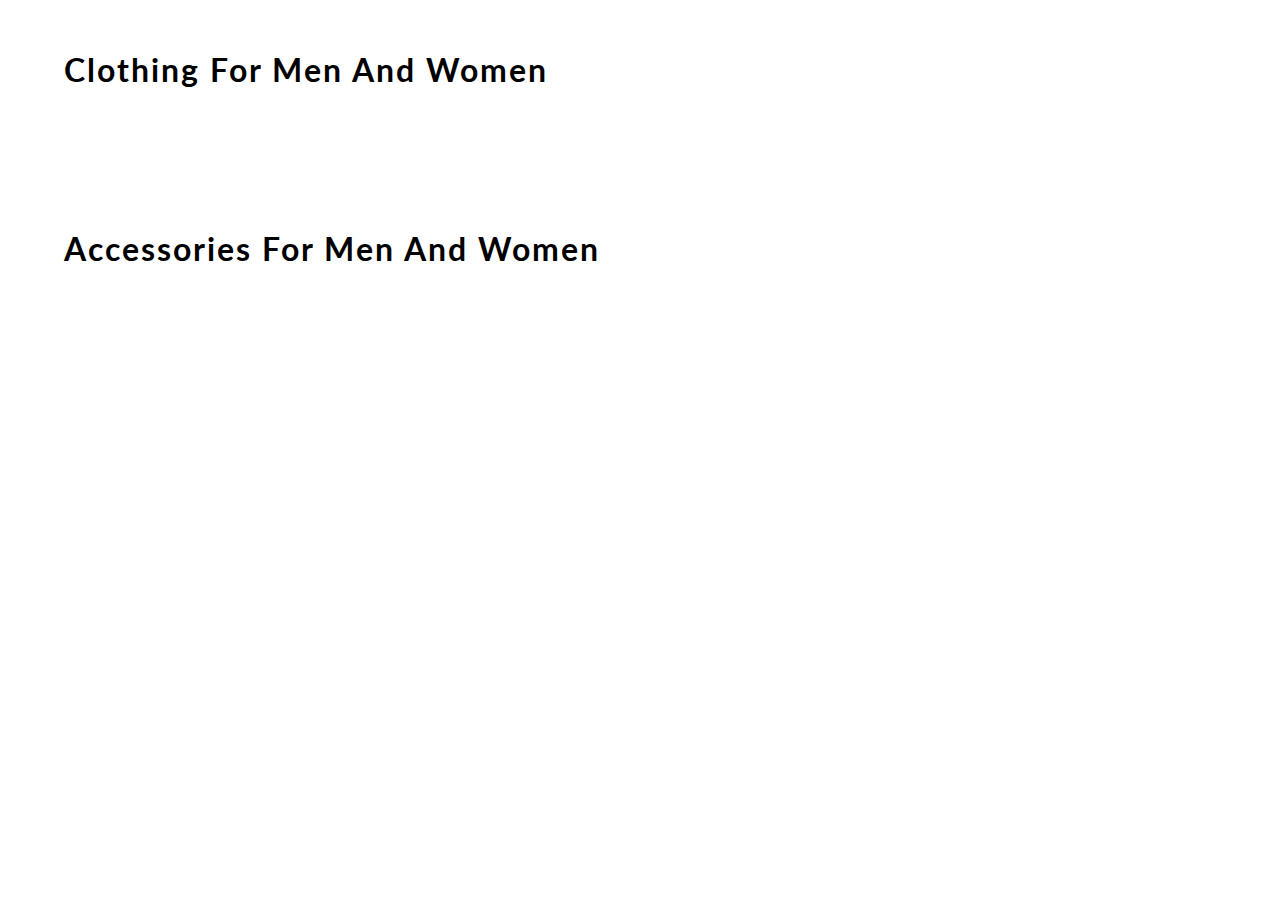
<file: content.html>
<!DOCTYPE html>
<html lang="en">
<head>
    <meta charset="UTF-8">
    <meta name="viewport" content="width=device-width, initial-scale=1.0">
    <meta http-equiv="X-UA-Compatible" content="ie=edge">
    <title> CONTENT | E-COMMERCE WEBSITE BY SK </title>
    <link href="https://fonts.googleapis.com/css?family=Lato&display=swap" rel="stylesheet">
    <!-- favicon -->
    <link rel="icon" href="https://img.freepik.com/premium-vector/sk-logo-design_705304-207.jpg?w=740" type="image/gif" sizes="16x16">

    <link rel="stylesheet" href="content.css">

</head>
<body>
    <div id="mainContainer">

        <h1> clothing for men and women </h1>
        <div id="containerClothing">
            <!-- JS rendered code -->
        </div>

        <h1> accessories for men and women </h1>
        <div id="containerAccessories">
            <!-- JS rendered code -->
        </div>
    </div>
</body>
<script src="content.js"></script>
</html>
</file>
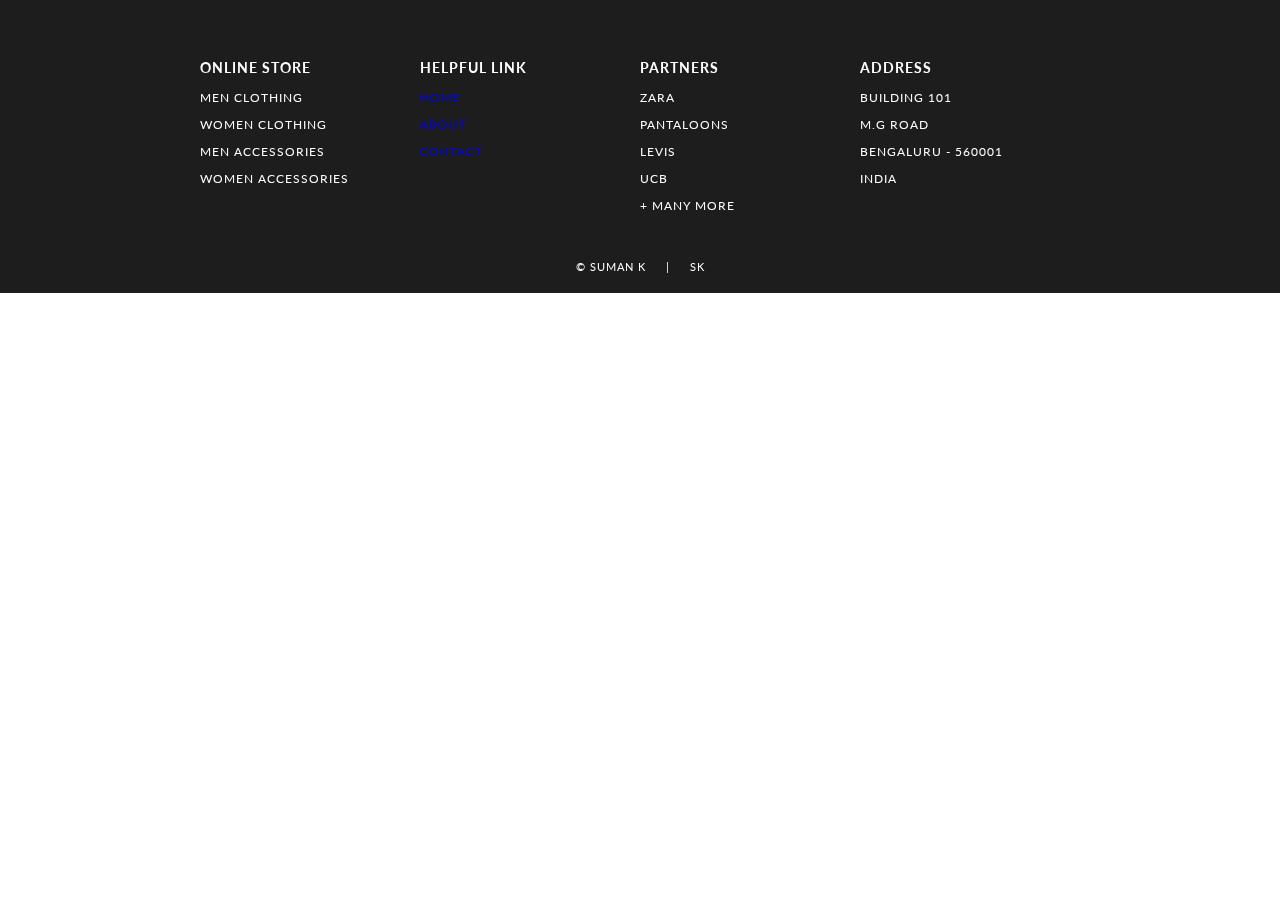
<file: footer.html>
<!DOCTYPE html>
<html lang="en">
<head>
    <meta charset="UTF-8">
    <meta name="viewport" content="width=device-width, initial-scale=1.0">
    <meta http-equiv="X-UA-Compatible" content="ie=edge">
    <title> FOOTER | E-COMMERCE WEBSITE BY SK </title>
    <!-- EXTERNAL LINKS -->
    <link href="https://fonts.googleapis.com/css?family=Source+Sans+Pro:300,400" rel="stylesheet">
    <link href="https://fonts.googleapis.com/css?family=Lato&display=swap" rel="stylesheet">
    <link rel="stylesheet" href="footer.css">
</head>

<body>
    <footer>
        <section>    
            <div id="containerFooter">
                
                <div id="webFooter">
                    <h3> online store </h3>
                    <p> men clothing </p>
                    <p> women clothing </p>
                    <p> men accessories </p>
                    <p> women accessories </p>
                </div>
                <div id="webFooter">
                    <h3> helpful link </h3>
                    <p> <div id="Home"><a href="index.html" style="font: black;text-decoration: none;"> Home </a></style></div></p>
                    <p> <div id="about"><a href="_" style="font: black;text-decoration: none;"> About </a></style></div> </p>
                    <p> <div id="contact"><a href="suman280201@gmail.com" style="font: black;text-decoration: none;"> Contact </a></style></div> </p>
                </div>
                <div id="webFooter">
                    <h3> partners </h3>
                    <p> zara </p>
                    <p> pantaloons </p>
                    <p> levis </p>
                    <p> ucb </p>
                    <p> + many more </p>
                </div>
                <div id="webFooter">
                    <h3> Address </h3>
                    <p> building 101 </p>
                    <p> M.G Road </p>
                    <p> Bengaluru - 560001 </p>
                    <p> India </p>
                </div>
            </div>
            <div id="credit"><a href="https://www.linkedin.com/in/suman-k-9a31b8283"> © SUMAN K </a> &nbsp&nbsp&nbsp | &nbsp&nbsp&nbsp <a href="https://vercel.com/sumanks-projects" target="_blank"> SK </a></div>
        </section>

    </footer>

</body>
</html>
</file>
<file: content.css>
body
{
    margin: 0;
    font-family: 'Lato', sans-serif;
}
h1
{
    width: 90%;
    margin: auto;
    padding: 50px 0;
    letter-spacing: 2px;
    font-weight: 700;
    text-transform: capitalize;
}
#containerClothing, #containerAccessories
{
    display: grid;
    grid-gap: 70px 20px;
    grid-template-columns: repeat(5, 1fr);
    width: 90%;
    margin: auto;
    padding-bottom: 40px;
}
#box 
{
    width: 100%;
    background-color: white;
    align-content: center;
    border-radius: 10px;
    box-shadow: 1px 2px 6px 2px rgb(219, 219, 219);
}
#box:hover
{
    box-shadow: 1px 6px 3px 0 rgb(185, 185, 185);
}
#containerClothing img
{
    width: 100%;
    border-top-left-radius: 10px;
    border-top-right-radius: 10px;
}
#containerAccessories img
{
    width: 100%;
    border-top-left-radius: 10px;
    border-top-right-radius: 10px;
}
#details
{
    padding: 0 15px;
    text-transform: capitalize;
}
#box a 
{
    text-decoration: none;
    color: rgb(29, 29, 29);
}
h3
{
    font-size: 16px;
}
h4
{
    font-weight: 100;
}
h2
{
    color: rgb(3, 94, 94);
}

/* ----------------------------- MEDIA QUERY --------------------------- */

@media(max-width: 1070px)
{
    h1
    {
        font-size: 25px;
    }
    #containerClothing, #containerAccessories
    {
        width: 95%;
        grid-gap: 10px;
    }
}
@media(max-width: 850px)
{
    h1 
    {
        width: 80%;
    }
    #containerClothing, #containerAccessories
    {
        display: grid;
        grid-gap: 70px 20px;
        grid-template-columns: repeat(3, 1fr);
        width: 80%;
    }    
}
@media(max-width: 650px)
{
    h1
    {
        font-size: 20px;
    }
    h1 
    {
        width: 90%;
    }
    #containerClothing, #containerAccessories
    {
        width: 90%;
    }
}
@media(max-width: 600px)
{
    h1 
    {
        width: 70%;
    }
    #containerClothing, #containerAccessories
    {
        width: 70%;
    }
}
@media(max-width: 505px)
{
    h1 
    {
        width: 80%;
    }
    #containerClothing, #containerAccessories
    {
        width: 80%;
        grid-template-columns: repeat(2, 1fr);
    }
}
</file>
<file: footer.css>
body
{
    margin: 0;
    font-family: 'Lato', sans-serif;
}

#containerFooter
{
    width: 100%;
    background-color: rgb(29, 29, 29);
    color: white;
    letter-spacing: 1px;
    display: grid;
    grid-template-columns: repeat(4, 1fr);
    text-transform: uppercase;
    font-size: 15px;
    padding: 15px 300px;
    box-sizing: border-box;
}
#containerFooter h3:hover, #containerFooter p:hover
{
    color: lightslategray;
    cursor: pointer;
}
#webFooter
{
    padding-top: 30px;
    font-size: 12px;
}
#credit 
{
    width: 100%;
    margin: auto;
    padding: 20px 0;
    text-align: center;
    background-color: rgb(29, 29, 29);
    color: white;
    font-size: 11px;
    letter-spacing: 1px;
}

#credit a
{
    color: white;
    text-decoration: none;
    position: relative;
}
#credit a::after
{
content: "";
background: white;
mix-blend-mode: exclusion;
width: calc(100% + 18px);
height: 0;
position: absolute;
bottom: -4px;
left: -10px;
transition: all .3s cubic-bezier(0.445, 0.05, 0.55, 0.95);
}
#credit a:hover::after
{
    height: calc(100% + 8px)
}

/* ----------------------------- MEDIA QUERY --------------------------- */

@media(max-width: 1350px)
{
    #containerFooter
    {
        padding: 15px 200px;
    }
}
@media(max-width: 1166px)
{
    #containerFooter
    {
        padding: 15px 100px;
    }
}
@media(max-width: 950px)
{
    #containerFooter
    {
        padding: 15px 50px;
    }
}
@media(max-width: 850px)
{
    #containerFooter
    {
        font-size: 13px;
    }
    #webFooter
    {
        font-size: 10px;
    }
}
@media(max-width: 750px)
{
    #containerFooter
    {
        display: grid;
        grid-template-columns: 1fr 1fr;
        padding: 15px 100px;
    }
    #webFooter
    {
        padding: 15px 20px;
    }
}
@media(max-width: 540px)
{
    #containerFooter
    {
        padding: 0 25px;
    }
}
</file>
